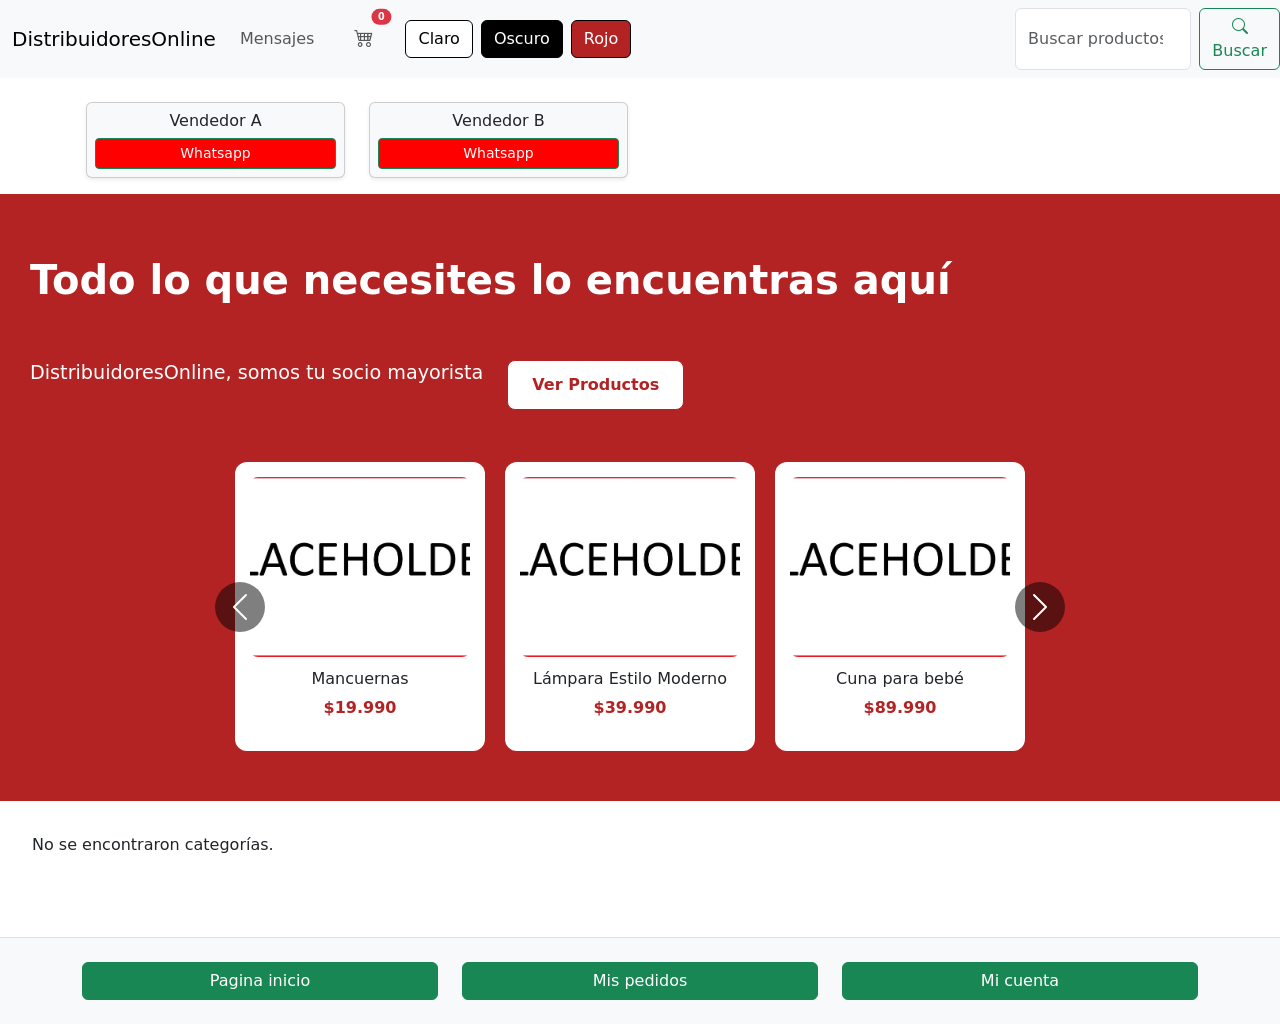
<file: index.html>
<!DOCTYPE html>
<html lang="es">
<head>
    <meta charset="UTF-8">
    <meta name="viewport" content="width=device-width, initial-scale=1.0">
    <link href="https://cdn.jsdelivr.net/npm/bootstrap@5.3.3/dist/css/bootstrap.min.css" rel="stylesheet">
    <link rel="stylesheet" href="https://cdn.jsdelivr.net/npm/bootstrap-icons@1.11.1/font/bootstrap-icons.css">
    <title>DistribuidorOnline</title>
    <link rel="stylesheet" href="./css/custom.css">
</head>
<body>
    <header>
        <nav id="mainNavbar" class="navbar navbar-expand-sm navbar-light bg-light">
            <div class="container-fluid">
                <a class="navbar-brand" href="index.html">DistribuidoresOnline</a>
                <button class="navbar-toggler" type="button" data-bs-toggle="collapse" data-bs-target="#collapsibleNavbar">
                    <span class="navbar-toggler-icon"></span>
                </button>
                <div class="collapse navbar-collapse" id="collapsibleNavbar">
                    <ul class="navbar-nav align-items-center gap-4">
                        <li class="nav-item">
                            <a class="nav-link" href="#">Mensajes</a>
                        </li>
                        <li class="nav-item">
                            <a class="nav-link position-relative" href="pedidos.html">
                                <i class="bi bi-cart4" style="font-size: 1.2rem;"></i>
                                <span id="cartItemCount" class="position-absolute top-0 start-100 translate-middle badge rounded-pill bg-danger" style="font-size: 0.6rem;">
                                    0
                                </span>
                            </a>
                        </li>
                        <!-- Botones de cambio de Tema de NavBar -->
                        <li>
                            <div class="d-flex gap-2">
                                <button id="lightThemeBtn" type="button" class="btn btn-outline-dark" style="background-color: white; color: black; border-color:black;">Claro</button>
                                <button id="darkThemeBtn" type="button" class="btn btn-dark" style="background-color: black; color: white; border-color: black;">Oscuro</button>
                                <button id="redThemeBtn" type="button" class="btn text-white" style="background-color: rgb(180,35,35); color: white; border-color: black;">Rojo</button>
                            </div>
                        </li>
                    </ul>
                </div>
            </div>
            <!-- Barra de búsqueda de productos -->
            <form id="searchForm" class="d-flex">
                <input id="searchInput" class="form-control me-2" type="search" placeholder="Buscar productos..." aria-label="Search">
                <button class="btn btn-outline-success" type="submit">
                    <i class="bi bi-search"></i> Buscar
                </button>
            </form>
        </nav>
        <!-- Vendedores -->
        <div class="container mt-1" style="padding: 1rem;">
            <div class="row mt-1">
                <div class="col-md-3">
                    <div class="card p-2 shadow-sm bg-light">
                        <h6 class="text-center">Vendedor A</h6>
                        <a href="https://wa.me/56991287230" target="_blank" class="btn btn-success btn-sm " style="background-color: red;">Whatsapp</a>
                    </div>
                </div>
                <div class="col-md-3">
                    <div class="card p-2 shadow-sm bg-light">
                        <h6 class="text-center">Vendedor B</h6>
                        <a href="https://wa.me/56991287230" target="_blank" class="btn btn-success btn-sm" style="background-color: red;">Whatsapp</a>
                    </div>
                </div>
            </div>
        </div>
    </header>
    
    <!-- Cuerpo principal de la página -->
    <main>
        <section class="hero-container">
            <div class="hero-content">
                <h1 class="title">Todo lo que necesites lo encuentras aquí</h1>
                <div class="hero-bottom-cta">
                    <h2 class="subtitle">DistribuidoresOnline, somos tu socio mayorista</h2>
                    <a href="products.html" class="btn btn-primary call-to-action-btn">Ver Productos</a>
                </div>
            </div>
            <div id="carousel-destacados" class="carousel slide carrusel-container" data-bs-ride="carousel" data-bs-interval="7000">
                <div class="carousel-inner">
                    <!-- Slide 1 -->
                    <div class="carousel-item active">
                        <div class="productos-slide">
                            <div class="producto-destacado">
                                <img src="./img/Placeholder-producto.jpg" alt="Producto 1">
                                <h5>Mancuernas</h5>
                                <p>$19.990</p>
                            </div>
                            <div class="producto-destacado">
                                <img src="./img/Placeholder-producto.jpg" alt="Producto 2">
                                <h5>Lámpara Estilo Moderno</h5>
                                <p>$39.990</p>
                            </div>
                            <div class="producto-destacado">
                                <img src="./img/Placeholder-producto.jpg" alt="Producto 3">
                                <h5>Cuna para bebé</h5>
                                <p>$89.990</p>
                            </div>
                        </div>
                    </div>
                    
                    <!-- Slide 2 -->
                    <div class="carousel-item">
                        <div class="productos-slide">
                            <div class="producto-destacado">
                                <img src="./img/Placeholder-producto.jpg" alt="Producto 4">
                                <h5>Producto limpiador multiusos</h5>
                                <p>$14.990</p>
                            </div>
                            <div class="producto-destacado">
                                <img src="./img/Placeholder-producto.jpg" alt="Producto 5">
                                <h5>Taladro percutor</h5>
                                <p>$54.990</p>
                            </div>
                            <div class="producto-destacado">
                                <img src="./img/Placeholder-producto.jpg" alt="Producto 6">
                                <h5>Zapatillas Running</h5>
                                <p>$44.990</p>
                            </div>
                        </div>
                    </div>
                    
                    <!-- Slide 3 -->
                    <div class="carousel-item">
                        <div class="productos-slide">
                            <div class="producto-destacado">
                                <img src="./img/Placeholder-producto.jpg" alt="Producto 4">
                                <h5>Escoba interiores</h5>
                                <p>$9.990</p>
                            </div>
                            <div class="producto-destacado">
                                <img src="./img/Placeholder-producto.jpg" alt="Producto 5">
                                <h5>Manguera 3/4" 10 mts.</h5>
                                <p>$34.990</p>
                            </div>
                            <div class="producto-destacado">
                                <img src="./img/Placeholder-producto.jpg" alt="Producto 6">
                                <h5>Maquina trotadora</h5>
                                <p>$129.990</p>
                            </div>
                        </div>
                    </div>
                </div>
                <button class="carousel-control-prev" type="button" data-bs-target="#carousel-destacados" data-bs-slide="prev">
                    <span class="carousel-control-prev-icon" aria-hidden="true"></span>
                    <span class="visually-hidden">Previous</span>
                </button>
                <button class="carousel-control-next" type="button" data-bs-target="#carousel-destacados" data-bs-slide="next">
                    <span class="carousel-control-next-icon" aria-hidden="true"></span>
                    <span class="visually-hidden">Next</span>
                </button>
            </div>
        </section>
        <!-- Sección de categorías de productos -->
        <section class="categorias-grid" id="container-categorias">

                <div class="card">
                    <a href="products.html">
                        <img src="./img/Placeholder-producto.jpg" class="card-img-top" alt="Categoría Hogar y Cocina">
                    </a>
                    <div class="card-body">
                        <h5 class="card-title">Hogar y Cocina</h5>
                    </div>
                </div>
                
                <div class="card">
                    <a href="products.html">
                        <img src="./img/Placeholder-producto.jpg" class="card-img-top" alt="Categoría Deporte y Bienestar">
                    </a>
                    <div class="card-body">
                        <h5 class="card-title">Deporte y Bienestar</h5>
                    </div>
                </div>
                
                <div class="card">
                    <a href="products.html">
                        <img src="./img/Placeholder-producto.jpg" class="card-img-top" alt="Categoría Herramientas y Ferretería">
                    </a>
                    <div class="card-body">
                        <h5 class="card-title">Herramientas y Ferretería</h5>
                    </div>
            </div>

            <div class="card">
                <a href="products.html">
                    <img src="./img/Placeholder-producto.jpg" class="card-img-top" alt="Categoría Mascotas">
                </a>
                    <div class="card-body">
                        <h5 class="card-title">Mascotas</h5>
                    </div>
            </div>

            <div class="card">
                <a href="products.html">
                    <img src="./img/Placeholder-producto.jpg" class="card-img-top" alt="Categoría Para Bebés y Madres">
                </a>
                    <div class="card-body">
                        <h5 class="card-title">Para Bebés y Madres</h5>
                    </div>
            </div>
        </section>
    </main>

    <!-- Pie de página -->
    <footer class="bg-light py-4 mt-5 border-top">
    <div class="container">
        <div class="row text-center">
            <div class="col-md-4">
                <a href="index.html" class="btn btn-success w-100">Pagina inicio</a>
            </div>
            <div class="col-md-4">
                <a href="pedidos.html" class="btn btn-success w-100">Mis pedidos</a>
            </div>
            <div class="col-md-4">
                <a href="cliente.html" class="btn btn-success w-100 ">Mi cuenta</a>
            </div>
        </div>
    </div>
</footer>
    <!-- Scripts de Bootstrap y de JS, se cambia a tipo "módulo" para que main.js pueda usar importaciones desde api.js para categorías -->
    <script src="https://cdn.jsdelivr.net/npm/bootstrap@5.3.3/dist/js/bootstrap.bundle.min.js"></script>
    <script type="module" src="./js/main.js"></script>
</body>
</html>
</file>
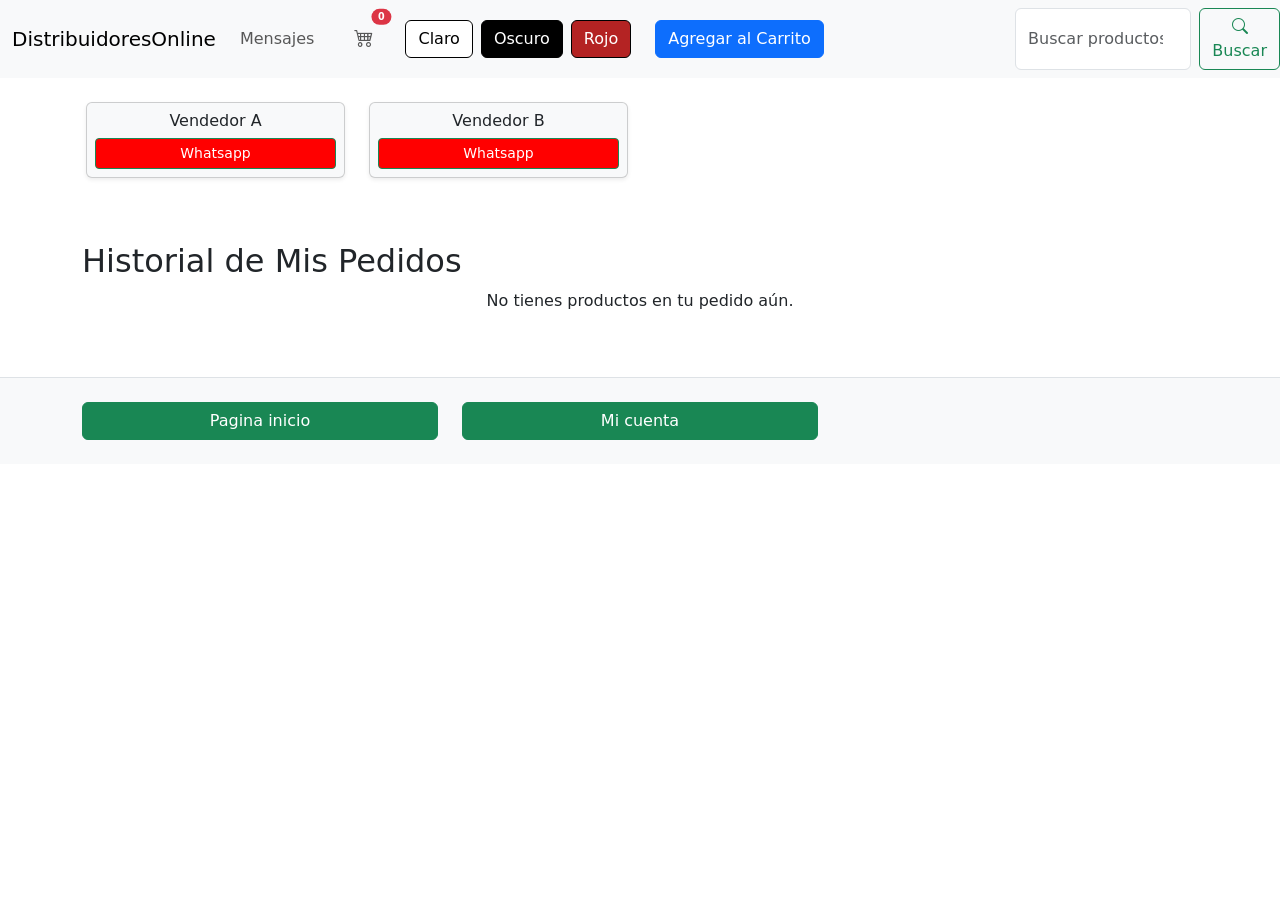
<file: pedidos.html>
<!DOCTYPE html>
<html lang="es">
<head>
    <meta charset="UTF-8">
    <meta name="viewport" content="width=device-width, initial-scale=1.0">
    <link href="https://cdn.jsdelivr.net/npm/bootstrap@5.3.3/dist/css/bootstrap.min.css" rel="stylesheet">
    <link rel="stylesheet" href="https://cdn.jsdelivr.net/npm/bootstrap-icons@1.11.1/font/bootstrap-icons.css">
    <title>DistribuidorOnline</title>
    <link rel="stylesheet" href="./css/custom.css">
</head>
<body>
    <header>
        <nav id="mainNavbar" class="navbar navbar-expand-sm navbar-light bg-light">
            <div class="container-fluid">
                <a class="navbar-brand" href="index.html">DistribuidoresOnline</a>
                <button class="navbar-toggler" type="button" data-bs-toggle="collapse" data-bs-target="#collapsibleNavbar">
                    <span class="navbar-toggler-icon"></span>
                </button>
                <div class="collapse navbar-collapse" id="collapsibleNavbar">
                    <ul class="navbar-nav align-items-center gap-4">
                        <li class="nav-item">
                            <a class="nav-link" href="#">Mensajes</a>
                        </li>
                        <li class="nav-item">
                            <a class="nav-link position-relative" href="pedidos.html">
                                <i class="bi bi-cart4" style="font-size: 1.2rem;"></i>
                                <span id="cartItemCount" class="position-absolute top-0 start-100 translate-middle badge rounded-pill bg-danger" style="font-size: 0.6rem;">
                                    0
                                </span>
                            </a>
                        </li>
                        <!-- Botones de cambio de Tema de NavBar -->
                        <li>
                            <div class="d-flex gap-2">
                                <button id="lightThemeBtn" type="button" class="btn btn-outline-dark" style="background-color: white; color: black; border-color:black;">Claro</button>
                                <button id="darkThemeBtn" type="button" class="btn btn-dark" style="background-color: black; color: white; border-color: black;">Oscuro</button>
                                <button id="redThemeBtn" type="button" class="btn text-white" style="background-color: rgb(180,35,35); color: white; border-color: black;">Rojo</button>
                            </div>
                        </li>
                        <!-- Botón de Agregar al Carrito (Sólo suma 1 a la burbuja de cantidad de elementos en el carro)-->
                        <li>
                            <button id="addToCartBtn" type="button" class="btn btn-primary"">Agregar al Carrito</button>
                        </li>
                    </ul>
                </div>
            </div>
            <!-- Barra de búsqueda de productos -->
            <form class="d-flex">
                <input class="form-control me-2" type="search" placeholder="Buscar productos..." aria-label="Search">
                <button class="btn btn-outline-success" type="submit">
                    <i class="bi bi-search"></i> Buscar
                </button>
            </form>
        </nav>
        <!-- Vendedores -->
        <div class="container mt-1" style="padding: 1rem;">
            <div class="row mt-1">
                <div class="col-md-3">
                    <div class="card p-2 shadow-sm bg-light">
                        <h6 class="text-center">Vendedor A</h6>
                        <a href="https://wa.me/56991287230" target="_blank" class="btn btn-success btn-sm " style="background-color: red;">Whatsapp</a>
                    </div>
                </div>
                <div class="col-md-3">
                    <div class="card p-2 shadow-sm bg-light">
                        <h6 class="text-center">Vendedor B</h6>
                        <a href="https://wa.me/56991287230" target="_blank" class="btn btn-success btn-sm" style="background-color: red;">Whatsapp</a>
                    </div>
                </div>
            </div>
        </div>
    </header>

<main class="container mt-5">
    <h2>Historial de Mis Pedidos</h2>
    <div id="lista-pedidos" class="row"></div> 
</main>

<script type="module" src="./js/main.js"></script>
<script type="module" src="./js/pedidos.js"></script>

    <footer class="bg-light py-4 mt-5 border-top">
    <div class="container">
        <div class="row text-center">
            <div class="col-md-4">
                <a href="index.html" class="btn btn-success w-100">Pagina inicio</a>
            </div>
            
            <div class="col-md-4">
                <a href="cliente.html" class="btn btn-success w-100 ">Mi cuenta</a>
            </div>
        </div>
    </div>
</footer>
    <!-- Scripts de Bootstrap y de JS, se cambia a tipo "módulo" para que main.js pueda usar importaciones desde api.js para categorías -->
    <script src="https://cdn.jsdelivr.net/npm/bootstrap@5.3.3/dist/js/bootstrap.bundle.min.js"></script>
    <script type="module" src="./js/main.js"></script>
</body>
</html>
</file>
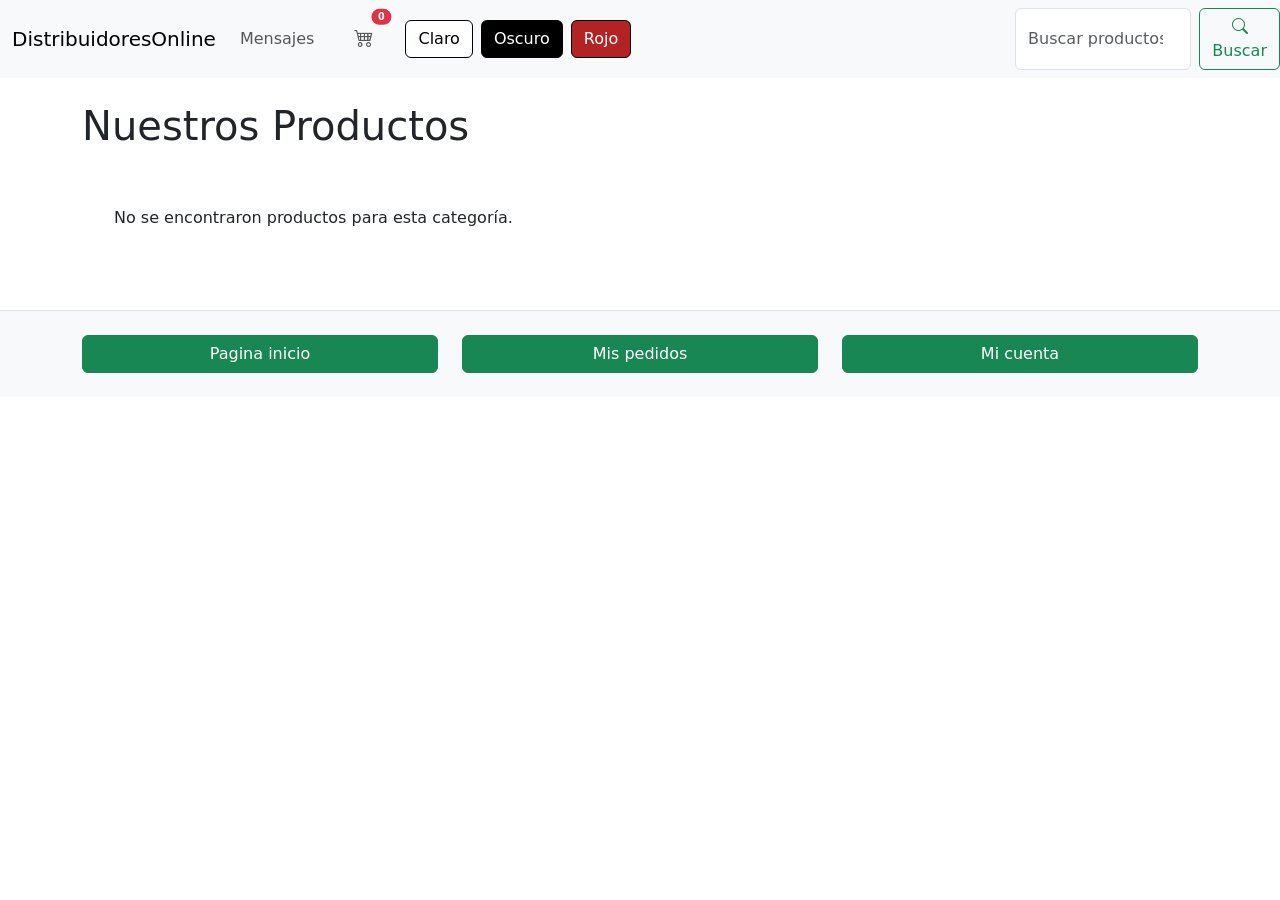
<file: products.html>
<!DOCTYPE html>
<html lang="es">
    <head>
        <meta charset="UTF-8">
        <meta name="viewport" content="width=device-width, initial-scale=1.0">
        <link href="https://cdn.jsdelivr.net/npm/bootstrap@5.3.3/dist/css/bootstrap.min.css" rel="stylesheet">
        <link rel="stylesheet" href="https://cdn.jsdelivr.net/npm/bootstrap-icons@1.11.1/font/bootstrap-icons.css">
        <title>Productos - DistribuidorOnline</title>
        <link rel="stylesheet" href="./css/custom.css">
    </head>
    <body>
        <!-- Encabezado usado en Index, excepto botones de tema y sumar 1 a carrito -->
        <header>
            <nav id="mainNavbar" class="navbar navbar-expand-sm navbar-light bg-light">
            <div class="container-fluid">
                <a class="navbar-brand" href="index.html">DistribuidoresOnline</a>
                <button class="navbar-toggler" type="button" data-bs-toggle="collapse" data-bs-target="#collapsibleNavbar">
                    <span class="navbar-toggler-icon"></span>
                </button>
                <div class="collapse navbar-collapse" id="collapsibleNavbar">
                    <ul class="navbar-nav align-items-center gap-4">
                        <li class="nav-item">
                            <a class="nav-link" href="#">Mensajes</a>
                        </li>
                        <li class="nav-item">
                            <a class="nav-link position-relative" href="pedidos.html">
                                <i class="bi bi-cart4" style="font-size: 1.2rem;"></i>
                                <span id="cartItemCount" class="position-absolute top-0 start-100 translate-middle badge rounded-pill bg-danger" style="font-size: 0.6rem;">
                                    0
                                </span>
                            </a>
                        </li>
                        <!-- Botones de cambio de Tema de NavBar -->
                        <li>
                            <div class="d-flex gap-2">
                                <button id="lightThemeBtn" type="button" class="btn btn-outline-dark" style="background-color: white; color: black; border-color:black;">Claro</button>
                                <button id="darkThemeBtn" type="button" class="btn btn-dark" style="background-color: black; color: white; border-color: black;">Oscuro</button>
                                <button id="redThemeBtn" type="button" class="btn text-white" style="background-color: rgb(180,35,35); color: white; border-color: black;">Rojo</button>
                            </div>
                        </li>
                    </ul>
                </div>
            </div>
            <!-- Barra de búsqueda de productos -->
            <form id="searchForm" class="d-flex">
                <input id="searchInput" class="form-control me-2" type="search" placeholder="Buscar productos..." aria-label="Search">
                <button class="btn btn-outline-success" type="submit">
                    <i class="bi bi-search"></i> Buscar
                </button>
            </form>
        </nav>
        </header>
        <!-- Contenido principal -->
        <main class="container mt-4">
            <h1 class="mb-4">Nuestros Productos</h1>
            <div id="productos" class="productos-grid">
                <!-- Ejemplo de producto, se elimina automáticamente al usar la función JS para obtener productos -->
                <div class="col">
                    <div class="card h-100 shadow-sm">
                        <img src="./img/Placeholder-producto.jpg" class="card-img-top" alt="Producto 1">
                        <div class="card-body">
                            <h5 class="card-title">Producto 1</h5>
                            <p class="card-text">Descripción breve del producto 1.</p>
                        </div>
                    </div>
                </div>
            </div>
        </main>
        <!-- Pie de página -->
        <footer class="bg-light py-4 mt-5 border-top">
            <div class="container">
                <div class="row text-center">
                    <div class="col-md-4">
                        <a href="index.html" class="btn btn-success w-100">Pagina inicio</a>
                    </div>
                    <div class="col-md-4">
                        <a href="pedidos.html" class="btn btn-success w-100">Mis pedidos</a>
                    </div>
                    <div class="col-md-4">
                        <a href="cliente.html" class="btn btn-success w-100 ">Mi cuenta</a>
                    </div>
                </div>
            </div>
        </footer>

        <!-- Scripts de Bootstrap y de JS, se cambia a tipo "módulo" para que main.js pueda usar importaciones desde api.js -->
        <script src="https://cdn.jsdelivr.net/npm/bootstrap@5.3.3/dist/js/bootstrap.bundle.min.js"></script>
        <script type="module" src="./js/main.js"></script>
    </body>
</html>
</file>
<file: css/custom.css>
.productos-grid{
    display: grid;
    grid-template-columns:
        repeat(auto-fit, minmax(250px, 1fr));
    gap: 20px;

    max-width: 1400px;
    margin: 0 auto;
    padding: 2rem 2rem;
}

.producto-card {
    height: 100%;
}

.producto-card-text {
    display: -webkit-box;
    -webkit-line-clamp: 3;
    -webkit-box-orient: vertical;
    overflow: hidden;
}

.producto-card-title {
    font-size: 1.2rem;
    font-weight: bold;
    padding: 16px;
}

.producto-image {
    width: 100%;
    height: 220px;

    object-fit: cover;
    display: block;
}

.producto-card h3,
.producto-card p {
    padding: 0 16px;
}

.precio {
    font-size: 1.2rem;
    font-weight: bold;
    color: red;
    margin-top: 8px;
}

.btn-producto {
    background-color: rgb(180, 35, 35);
    border-color: rgb(180, 35, 35);
    color: white;
    margin: 16px;
    border-radius: 8px;
    transition: background-color 0.3s ease;
}

.btn-producto:hover {
    background-color: white;
    border-color: rgb(150, 30, 30);
    color:rgb(150, 30, 30);
}

.hero-card {
    min-width: 250px;
    background-color: white;
    border-radius: 16px;
    overflow: hidden;
    scroll-snap-align: center;
    box-shadow: 0 4px 10px rgba(0,0,0,0.1);
}

.hero-card img {
    width: 100%;
    height: 250px;
    object-fit: cover;
    display: block;
}

.hero-card h3 {
    padding: 1rem;
    text-align: center;
}

.hero-content {
    display: flex;
    flex-direction: column;
    gap: 2rem;
    padding: 2rem 0;
    color: white;
}

.hero-container {
    max-width: 1440px;
    margin: 0 auto;
    background-color: rgb(180, 35, 35);
    padding: 30px;
}

.carousel-control-next, .carousel-control-prev {
    width: 50px;
    height: 50px;
    
    background-color: rgba(0,0,0,0.5);
    border-radius: 50%;

    top: 50%;
    transform: translateY(-50%);

    opacity: 1;

    display: flex;
    align-items: center;
    justify-content: center;
}

@media (max-width: 768px) {
    .carousel-control-prev,
    .carousel-control-next {
        width: 40px;
        height: 40px;
    }
}

.call-to-action-btn {
    display: inline-block;
    padding: 0.75rem 1.5rem;
    background-color: rgb(255, 255, 255);
    color: rgb(180,35,35);
    border-color: rgb(180,35,35);
    border-radius: 8px;
    font-weight: bold;
    margin-top: 1rem;
    transition: background-color 0.3s ease; /*Suaviza el cambio de color al hacer el hover*/
}

.call-to-action-btn:hover {
    background-color: rgb(180, 30, 30);
    border-color: white;
    color: white;
}

.hero-bottom-cta {
    display: flex;
    align-items: center;
    gap: 1.5rem;
}

.carousel-item {
    width: 100%;
    transition: transform 0.6s ease-in-out;
}

.carrusel-container {
    width: 100%;
    max-width: 850px;
    margin: 0 auto;
    overflow: hidden;
}

.productos-slide {
    display: flex;
    justify-content: flex-start;
    gap: 20px;
    padding: 20px;
}

.producto-destacado {
    background-color: white;
    border-radius: 12px;
    padding: 15px;
    width: 250px;
    text-align: center;
}

.producto-destacado img {
    width: 100%;
    height: 180px;
    object-fit: cover;
    border-radius: 8px;
}

.producto-destacado h5 {
    margin-top: 12px;
    font-size: 1rem;
}

.producto-destacado p {
    color: rgb(180,35,35);
    font-weight: bold;
}

.title {
    font-size: 2.5rem;
    font-weight: bold;
}

.subtitle {
    font-size: 1.2rem;
    max-width: 600px;
    line-height: 1.5;
}

.categorias-grid{
    display: grid;
    grid-template-columns:
        repeat(auto-fit, minmax(250px, 1fr));
    gap: 20px;

    max-width: 1400px;
    margin: 0 auto;
    padding: 2rem;
}
.categoria-card {
    width:100%;
}
.categoria-card img{
    width: 100%;
    height: 220px;
    object-fit: cover;
}

/* Tema claro */
.navbar-light-theme {
    background-color: rgb(248,249,250) !important;
}

.navbar-light-theme .nav-link,
.navbar-light-theme .navbar-brand {
    color: black !important;
}

/* Tema oscuro */
.navbar-dark-theme {
    background-color: #212529 !important;
}

.navbar-dark-theme .nav-link,
.navbar-dark-theme .navbar-brand {
    color: white !important;
}

/* Tema rojo */
.navbar-red-theme {
    background-color: rgb(180,35,35) !important;
}

.navbar-red-theme .nav-link,
.navbar-red-theme .navbar-brand {
    color: white !important;
}
</file>
